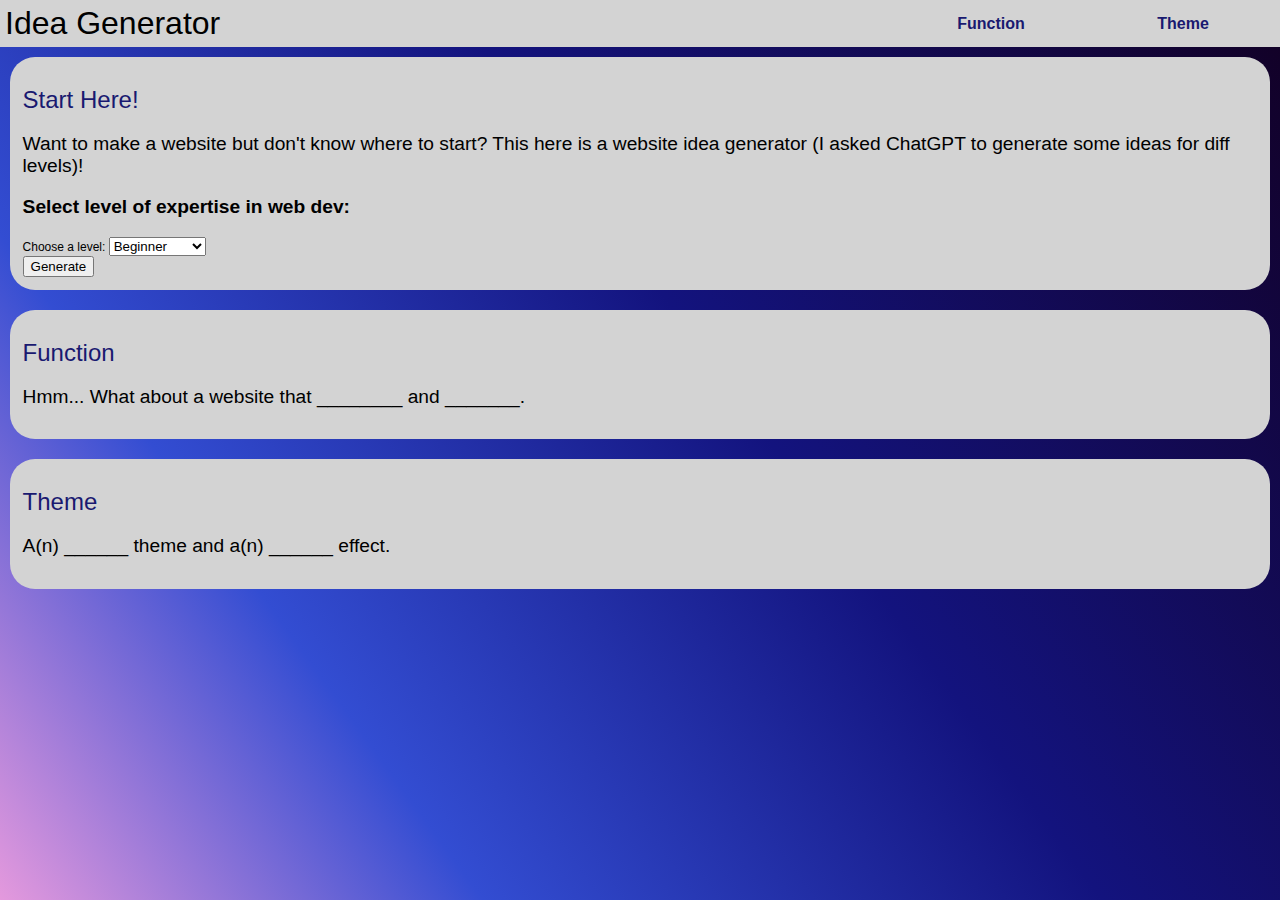
<file: index.html>
<!DOCTYPE html>
<html lang="en">
    <head>
        <meta charset="UTF-8">
        <title>~ Idea Generator ~</title>
        <link rel="stylesheet" href="styles.css">
    </head>
    <body>
        <header>
            <div class="title">
                Idea Generator
            </div>
            <nav>
                <a href="#Function">Function</a>
                <a href="#Theme">Theme</a>
            </nav>
        </header>
        <div class="container">
            <div class="main" id="start">
                <div class="main-inner">
                    <h1>Start Here!</h1>
                    <p>Want to make a website but don't know where to start? This here is a website idea generator (I asked ChatGPT to generate some ideas for diff levels)!</p>
                  <p><strong>Select level of expertise in web dev:</strong></p>
                  <label for="levels">Choose a level:</label>
                    <select id="levels" name="levels">
                        <option value="Beginner">Beginner</option>
                        <option value="Intermediate">Intermediate</option>
                        <option value="Advanced">Advanced</option>
                    </select>
                    <button id="start-button">Generate</button>
                </div>
            </div>
            <div class="main" id="Function">
                <div class="main-inner">
                    <h1>Function</h1>
                    <p id="ideacont">Hmm... What about a website that ________ and _______.</span></p>
                </div>
            </div>
            <div class="main" id="Function">
                <div class="main-inner">
                    <h1>Theme</h1>
                  <p id="themecont">A(n) ______ theme and a(n) ______ effect.</p>
                </div>
            </div>
        </div>
        <script src="scripts.js"></script>
    </body>
</html>
</file>
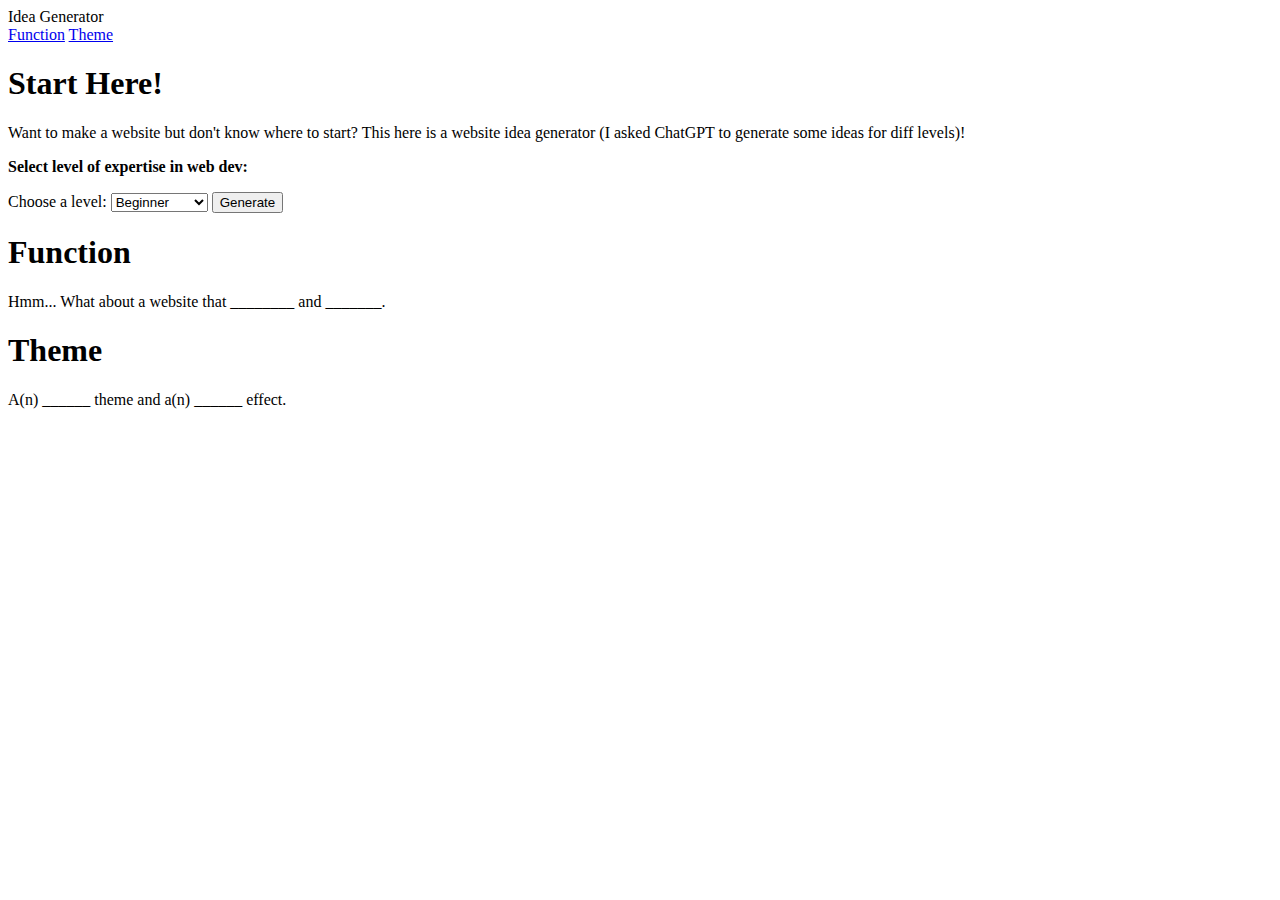
<file: main.html>
<!DOCTYPE html>
<html>
    <head>
        <meta charset="UTF-8" lang="en">
        <script src="scripts.js"></script>
        <title>~ Idea Generator ~</title>
    </head>
    <body>
        <header>
            <div class="title">
                Idea Generator
            </div>
            <nav>
                <a href="#Function">Function</a>
                <a href="#Theme">Theme</a>
            </nav>
        </header>
        <div>
            <div class="main" id="start">
                <div class="main-inner">
                    <h1>Start Here!</h1>
                    <p>Want to make a website but don't know where to start? This here is a website idea generator (I asked ChatGPT to generate some ideas for diff levels)!</p>
                  <p><strong>Select level of expertise in web dev:</strong></p>
                  <label for="levels">Choose a level:</label>
                    <select id="levels" name="levels">
                        <option value="Beginner">Beginner</option>
                        <option value="Intermediate">Intermediate</option>
                        <option value="Advanced">Advanced</option>
                    </select>
                    <button id="start-button">Generate</button>
                </div>
            </div>
            <div class="main" id="Function">
                <div class="main-inner">
                    <h1>Function</h1>
                    <p id="ideacont">Hmm... What about a website that ________ and _______.</span></p>
                </div>
            </div>
            <div class="main" id="Function">
                <div class="main-inner">
                    <h1>Theme</h1>
                  <p id="themecont">A(n) ______ theme and a(n) ______ effect.</p>
                </div>
            </div>
        </div>
    </body>
</html>
</file>
<file: styles.css>
* {
    font-family: "Inter", sans-serif;
    font-weight: 300;
}

html {
    height: 100%;
}

body {
    background: rgb(18,0,36);
    background: linear-gradient(234deg, rgba(18,0,36,1) 0%, rgba(19,19,126,1) 43%, rgba(51,77,210,1) 75%, rgba(228,153,221,1) 100%);
    height: 100%;
    display: block;
    margin: 0;
}

header {
    display: flex;
    justify-content: space-between;
    margin: 0;
    padding: 5px;
    background-color: lightgrey;
}

.container {
    display: flex;
    flex-direction: column;
    justify-content: space-around;
}

.title {
    font-size: 2rem;
}

nav {
    display: flex;
    justify-content: space-around;
    align-items: center;
    min-width: 30vw;
    max-width: 50vw;
}

a {
    text-decoration: none;
    color: midnightblue;
    font-weight: 900;
}

.main {
    border-radius: 25px;
    background: lightgrey;
    font-size: 0.75rem;
    margin: 10px;
}

.main-inner {
    padding: 1%;
}

h1 {
    color: midnightblue;
}

p {
  font-size: 1.2rem;
}

strong {
  font-weight: bold;
}

button {
  display: block;
}
</file>
